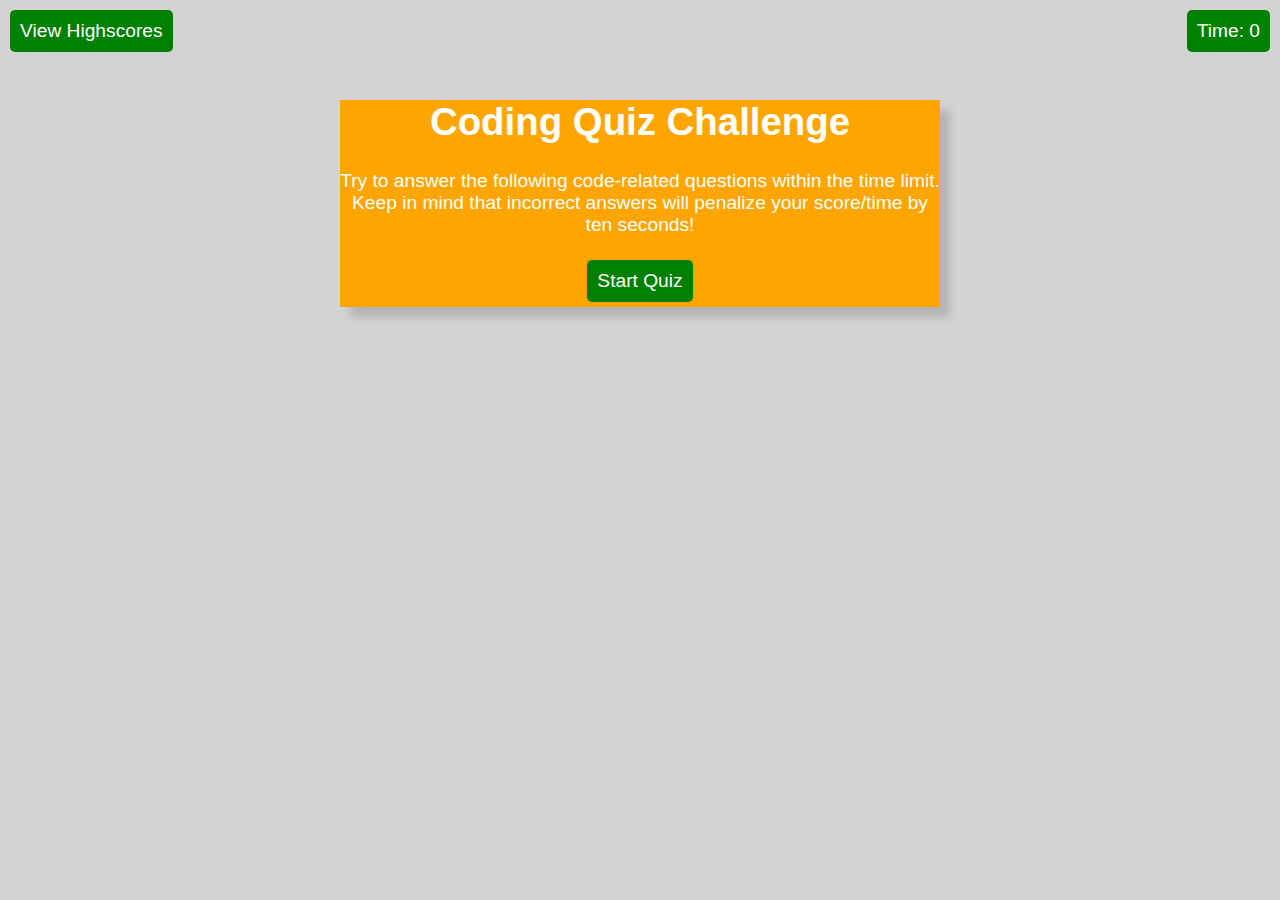
<file: index.html>
<!DOCTYPE html>
<html lang="en-gb">
  <head>
    <meta charset="UTF-8" />
    <meta name="viewport" content="width=device-width, initial-scale=1.0" />
    <meta http-equiv="X-UA-Compatible" content="ie=edge" />
    <title>Raphaela - Quiz Game</title>

    <link rel="stylesheet" href="./assets/css/styles.css" />
  </head>

  <body>

      <div class="scores"><a href="./highscores.html">View Highscores</a></div>
  

    <div class="timer">Time: <span id="time">0</span></div>

    <div class="wrapper">
      <div id="start-screen" class="start">
        <h1>Coding Quiz Challenge</h1>
        <p>
          Try to answer the following code-related questions within the time
          limit. Keep in mind that incorrect answers will penalize your
          score/time by ten seconds!
        </p>
        <button id="start">Start Quiz</button>
      </div>

      <div id="questions" class="hide">
        <h2 id="question-title"></h2>
        <div id="choices" class="choices"></div>
        <div id="result"></div>
      </div>

      <div id="end-screen" class="hide">
        <h2>All done!</h2>
        <p>Your final score is <span id="final-score"></span>.</p>
        <p>
          Enter initials: <input type="text" id="initials" max="3" />
          <button id="submit">Submit</button>
        </p>
      </div>
  

    <script src="./assets/js/logic.js"></script>
    <script src="./assets/js/questions.js"></script>
  </body>
</html>
</file>
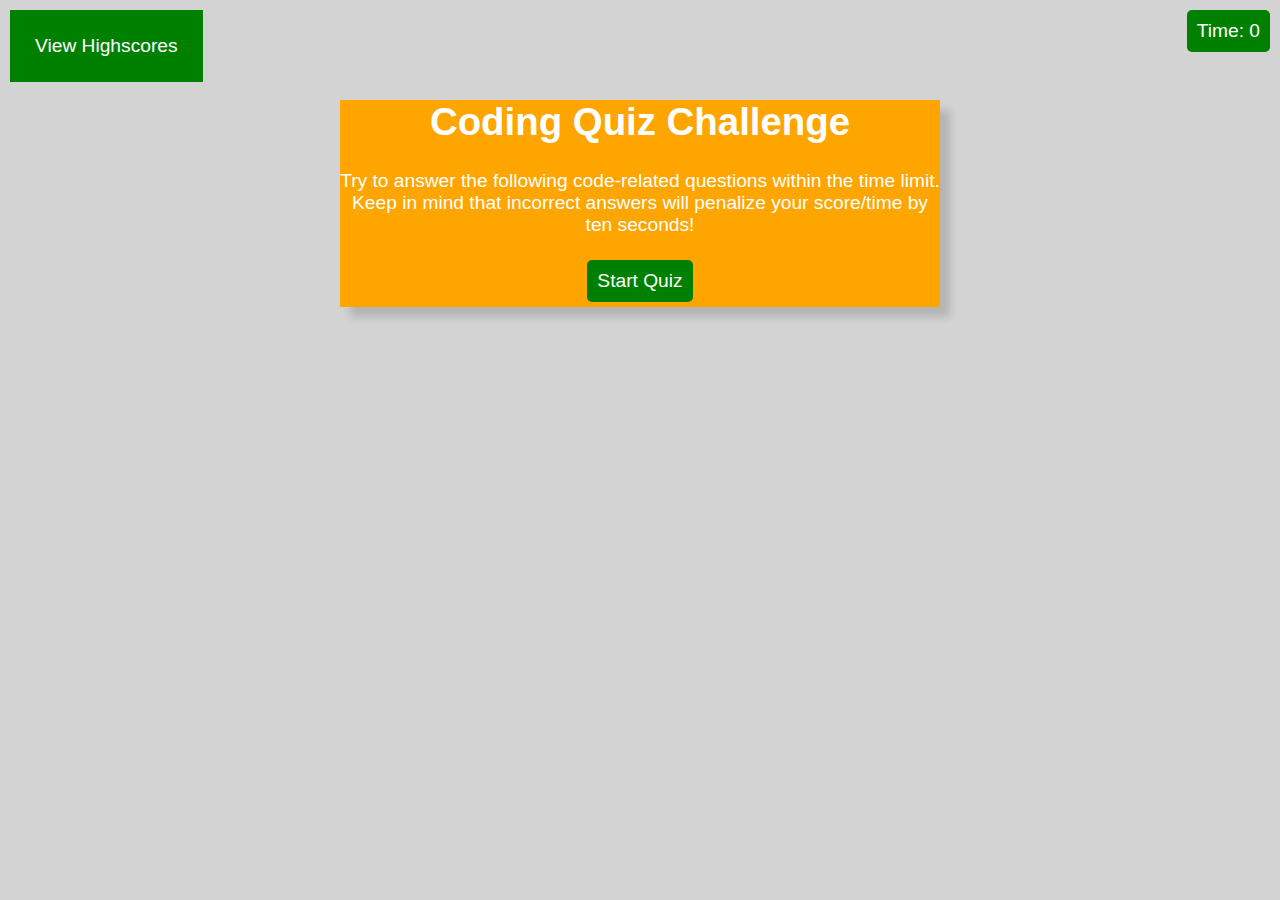
<file: starter/index.html>
<!DOCTYPE html>
<html lang="en-gb">
  <head>
    <meta charset="UTF-8" />
    <meta name="viewport" content="width=device-width, initial-scale=1.0" />
    <meta http-equiv="X-UA-Compatible" content="ie=edge" />
    <title>Raphaela - Quiz Game</title>

    <link rel="stylesheet" href="./assets/css/styles.css" />
  </head>

  <body>
    <div class="scores">
      <button id="click">View Highscores</div>

    <div class="timer">Time: <span id="time">0</span></div>

    <div class="wrapper">
      <div id="start-screen" class="start">
        <h1>Coding Quiz Challenge</h1>
        <p>
          Try to answer the following code-related questions within the time
          limit. Keep in mind that incorrect answers will penalize your
          score/time by ten seconds!
        </p>
        <button id="start">Start Quiz</button>
      </div>

      <div id="questions" class="hide">
        <h2 id="question-title"></h2>
        <div id="choices" class="choices"></div>
        <div id="result"></div>
      </div>

      <div id="end-screen" class="hide">
        <h2>All done!</h2>
        <p>Your final score is <span id="final-score"></span>.</p>
        <p>
          Enter initials: <input type="text" id="initials" max="3" />
          <button id="submit">Submit</button>
        </p>
      </div>
    
      <div id="wrapper" class="hide">
        <h1>Highscores</h1>
        <ol id="highscores"></ol>
  
        <a href="index.html"><button>Go Back</button></a>
        <button id="clear">Clear Highscores</button>
      </div>
      
      <div id="feedback" class="feedback hide"></div>
    </div>

    <script src="./assets/js/questions.js"></script>
    <script src="./assets/js/logic.js"></script>
  </body>
</html>
</file>
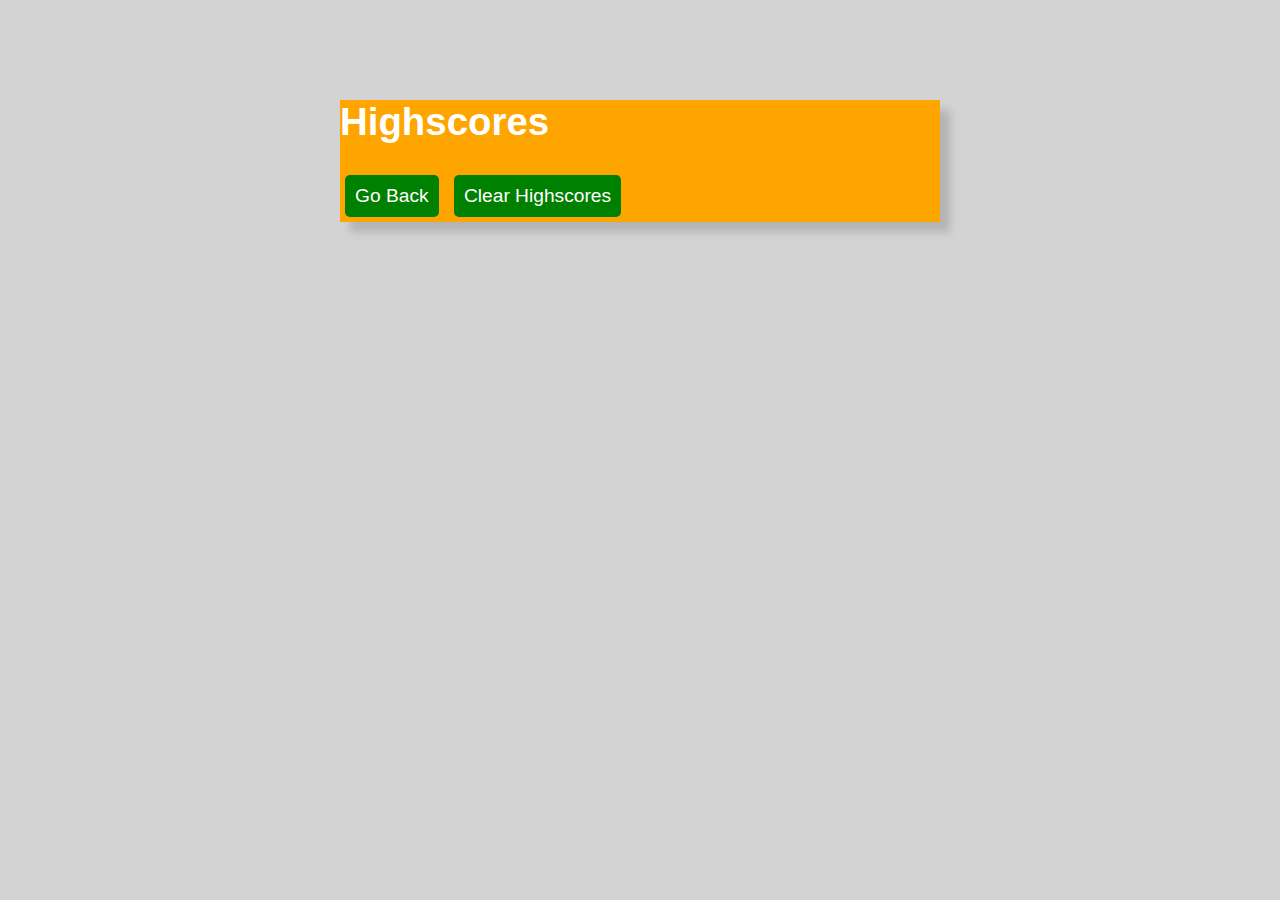
<file: highscores.html>
<!DOCTYPE html>
<html lang="en">
  <head>
    <meta charset="UTF-8" />
    <meta name="viewport" content="width=device-width, initial-scale=1.0" />
    <meta http-equiv="X-UA-Compatible" content="ie=edge" />
    <title>Highscores</title>

    <link rel="stylesheet" href="./assets/css/styles.css" />
  </head>

  <body>
    <div class="wrapper">
      <a href="./highscores.html" >
      <h1>Highscores</h1>
      <ol id="highscores"></ol>

      <a href="./index.html"><button>Go Back</button></a>
      <button id="clear">Clear Highscores</button>
      </div>

    <script src="./assets/js/highscoreslogic.js"></script>
  
  </body>
</html>
</file>
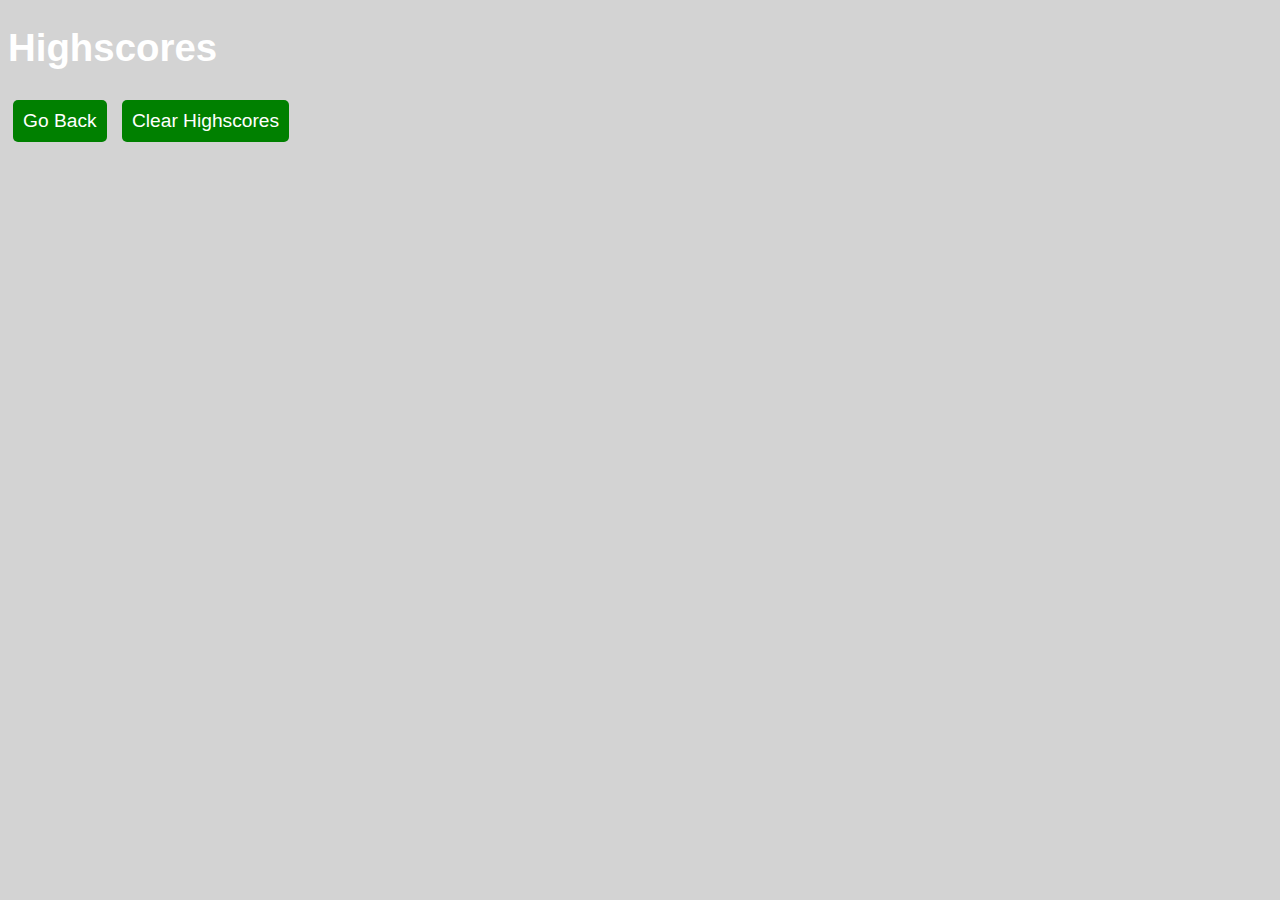
<file: starter/highscores.html>
<!DOCTYPE html>
<html lang="en">
  <head>
    <meta charset="UTF-8" />
    <meta name="viewport" content="width=device-width, initial-scale=1.0" />
    <meta http-equiv="X-UA-Compatible" content="ie=edge" />
    <title>Highscores</title>

    <link rel="stylesheet" href="./assets/css/styles.css" />
  </head>

  <body>
    <div class="secondWrapper"><a href="./starter/highscores.html" id="view">
      <h1>Highscores</h1>
      <ol id="highscores"></ol>

      <a href="../index.html"><button>Go Back</button></a>
      <button id="clear">Clear Highscores</button>
    </div>
    <script src="./assets/js/questions.js"></script>
    <script src="./assets/js/logic.js"></script>
  </body>
</html>
</file>
<file: assets/css/styles.css>
body {
  font-family: Arial;
  font-size: 120%;
  background-color: lightgray;
}

a {
  color: white;
  text-decoration: none;
  transition: color 0.1s;
}

/* .scores:hover {
  background-color: rgb(106, 172, 106);
} */

button {
  display: inline-block;
  margin: 5px;
  cursor: pointer;
  font-size: 100%;
  background-color: green;
  border-radius: 5px;
  padding: 2px 10px;
  color: white;
  border: 0;
  transition: background-color 0.1s;
  padding: 10px;
}

button:hover {
  background-color: rgb(106, 172, 106);
}

.choices button {
  display: block;
}

input[type="text"] {
  font-size: 100%;
}

ol {
  padding-left: 30px;
  max-height: 400px;
}

li {
  padding: 5px;
  align-items: center;
  list-style-type: none;

}
/* 
li:nth-child(odd) {
  background-color: #f3edfc;
} */

.choices {
  margin: 50px auto 0 auto;
  max-width: 400px;
}

.wrapper {
  margin: 100px auto 0 auto;
  max-width: 600px;
  background-color: orange;
  box-shadow: rgba(0.15, 0.15, 0, 0.15) 10px 10px 8px 0px;
  color: white;
}

.hide {
  display: none;
}

.questions,
.start {
  text-align: center;
}
#result{
  margin: 20px auto 0 auto;
  max-width: 400px;
  text-align: start;
  font-family:'Trebuchet MS', 'Lucida Sans Unicode', 'Lucida Grande', 'Lucida Sans', Arial, sans-serif;
  border-top: 1px solid gray;
  padding: 20px;
}

.scores {
  position: absolute;
  top: 10px;
  left: 10px;
  background-color: green;
  padding: 10px;
  border-radius: 5px;
}
.scores:hover{
  background-color: rgb(106, 172, 106);
}

.feedback {
  font-style: italic;
  font-size: 120%;
  margin-top: 20px;
  padding-top: 10px;
  color: gray;
  border-top: 2px solid #ccc;
}

.timer {
  position: absolute;
  top: 10px;
  right: 10px;
  background-color:green;
  color: white;
  padding: 10px;
  border-radius: 5px;
}

h2{
 text-align: center;
  margin-top: 60px;
}
</file>
<file: starter/assets/css/styles.css>
body {
  font-family: Arial;
  font-size: 120%;
  background-color: lightgray;
}

a {
  color: white;
  text-decoration: none;
  transition: color 0.1s;
}

/* .scores:hover {
  background-color: rgb(106, 172, 106);
} */

button {
  display: inline-block;
  margin: 5px;
  cursor: pointer;
  font-size: 100%;
  background-color: green;
  border-radius: 5px;
  padding: 2px 10px;
  color: white;
  border: 0;
  transition: background-color 0.1s;
  padding: 10px;
}

button:hover {
  background-color: rgb(106, 172, 106);
}

.choices button {
  display: block;
}

input[type="text"] {
  font-size: 100%;
}

ol {
  padding-left: 30px;
  max-height: 400px;
}

li {
  padding: 5px;
  align-items: center;
  list-style-type: none;

}
/* 
li:nth-child(odd) {
  background-color: #f3edfc;
} */

.choices {
  margin: 50px auto 0 auto;
  max-width: 400px;
}

.secWrapper,
.wrapper {
  margin: 100px auto 0 auto;
  max-width: 600px;
  background-color: orange;
  box-shadow: rgba(0.15, 0.15, 0, 0.15) 10px 10px 8px 0px;
  color: white;
}
.allScores,
.hide {
  display: none;
}

.questions,
.start {
  text-align: center;
}
#result{
  margin: 20px auto 0 auto;
  max-width: 400px;
  text-align: start;
  font-family:'Trebuchet MS', 'Lucida Sans Unicode', 'Lucida Grande', 'Lucida Sans', Arial, sans-serif;
  border-top: 1px solid gray;
  padding: 20px;
}

.scores {
  position: absolute;
  top: 10px;
  left: 10px;
  background-color: green;
  padding: 10px;
}
.scores:hover{
  background-color: rgb(106, 172, 106);
}

.feedback {
  font-style: italic;
  font-size: 120%;
  margin-top: 20px;
  padding-top: 10px;
  color: gray;
  border-top: 2px solid #ccc;
}

.timer {
  position: absolute;
  top: 10px;
  right: 10px;
  background-color:green;
  color: white;
  padding: 10px;
  border-radius: 5px;
}

h2{
 text-align: center;
  margin-top: 60px;
}
</file>
